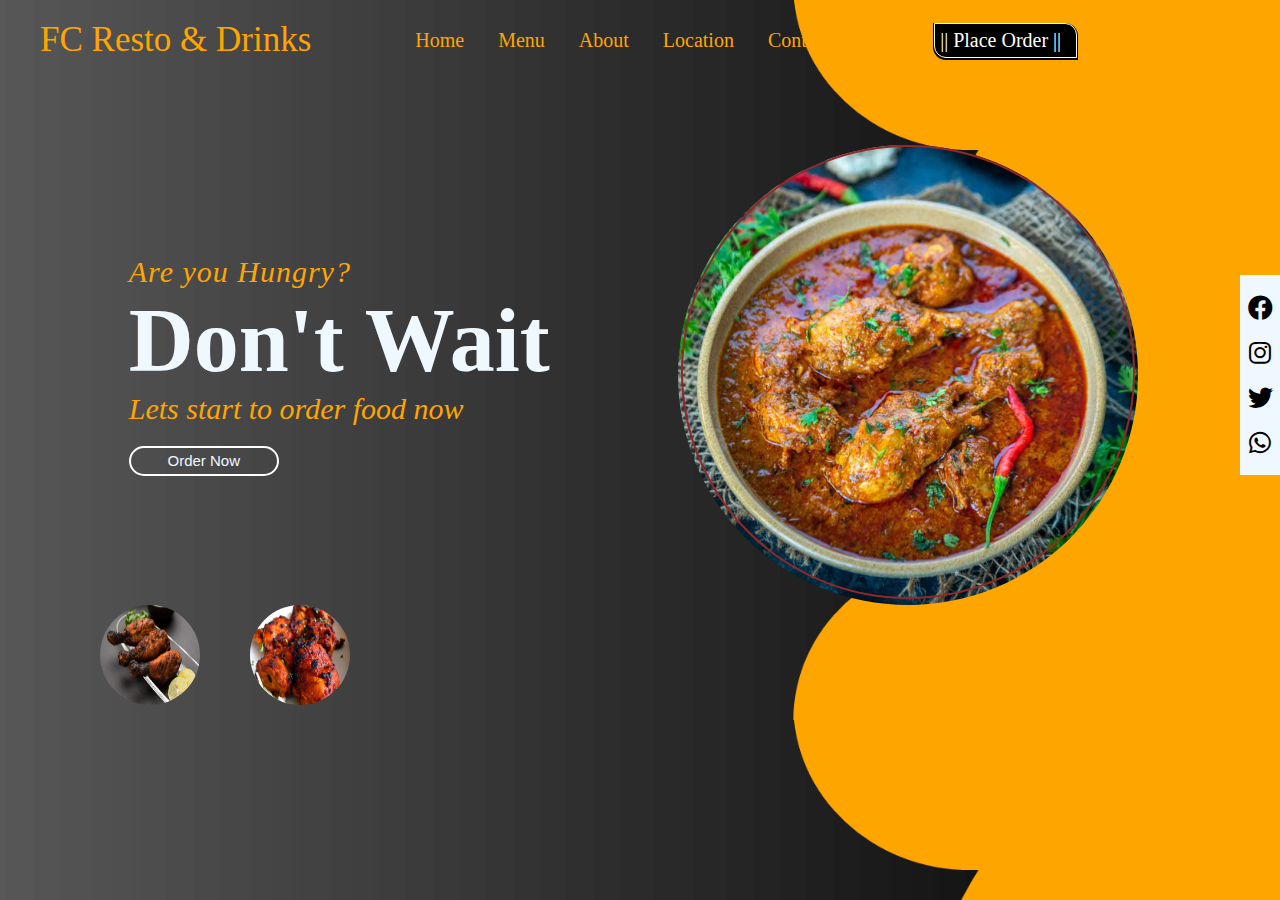
<file: index.html>
<!DOCTYPE html>
<html>
    <head>
        <title>Rohit&Ashpak's Restaurant</title>
        <link rel="stylesheet" href="style.css">
        <link rel="stylesheet" href="https://cdnjs.cloudflare.com/ajax/libs/font-awesome/6.0.0-beta3/css/all.min.css">
    </head>
    <body>
        
        <div class="top">
            <div class="logo" >FC Resto & Drinks</div>
            <div class="nav">
            <a href="#" class="navbtn">Home</a>
            <a href="#" class="navbtn">Menu</a>
            <a href="index2.html" class="navbtn">About</a>
            <a href="#" class="navbtn">Location</a>
            <a href="contact.html" class="navbtn">Contact</a>
            </div>
            <div class="btn"> 
                <a href="login_form.html" class="reg-but">|| Place Order ||</a>
                &nbsp;&nbsp;
            </div>
        </div>        
          
            <!-- <div class="search">
                <i class="fa-solid fa-search"></i>
            </div> -->
        </div>
        <div class="heading">
            <div class="left">
                <p>Are you Hungry?</p>
                <h1>Don't Wait</h1>
                <p>Lets start to order food now</p>
            <form action="login_form.html">
                <button>Order Now</sbutton>
            </form>

            </div>
            <div class="right"> </div>
            <div class="SocialMedia">
                <i class="fa-brands fa-facebook"></i>
                <i class="fa-brands fa-instagram"></i>
                <i class="fa-brands fa-twitter"></i>
                <i class="fa-brands fa-whatsapp"></i>

            </div>
        </div>
        <div class="bottom">
            <div class="menu">
                <div >
                    <img src="food22.jpg">
                </div>
                <div style="margin-left: 50px;">
                    <img src="food11.png">
                </div>
            </div>
        </div>
    </body>
   

</html>
</file>
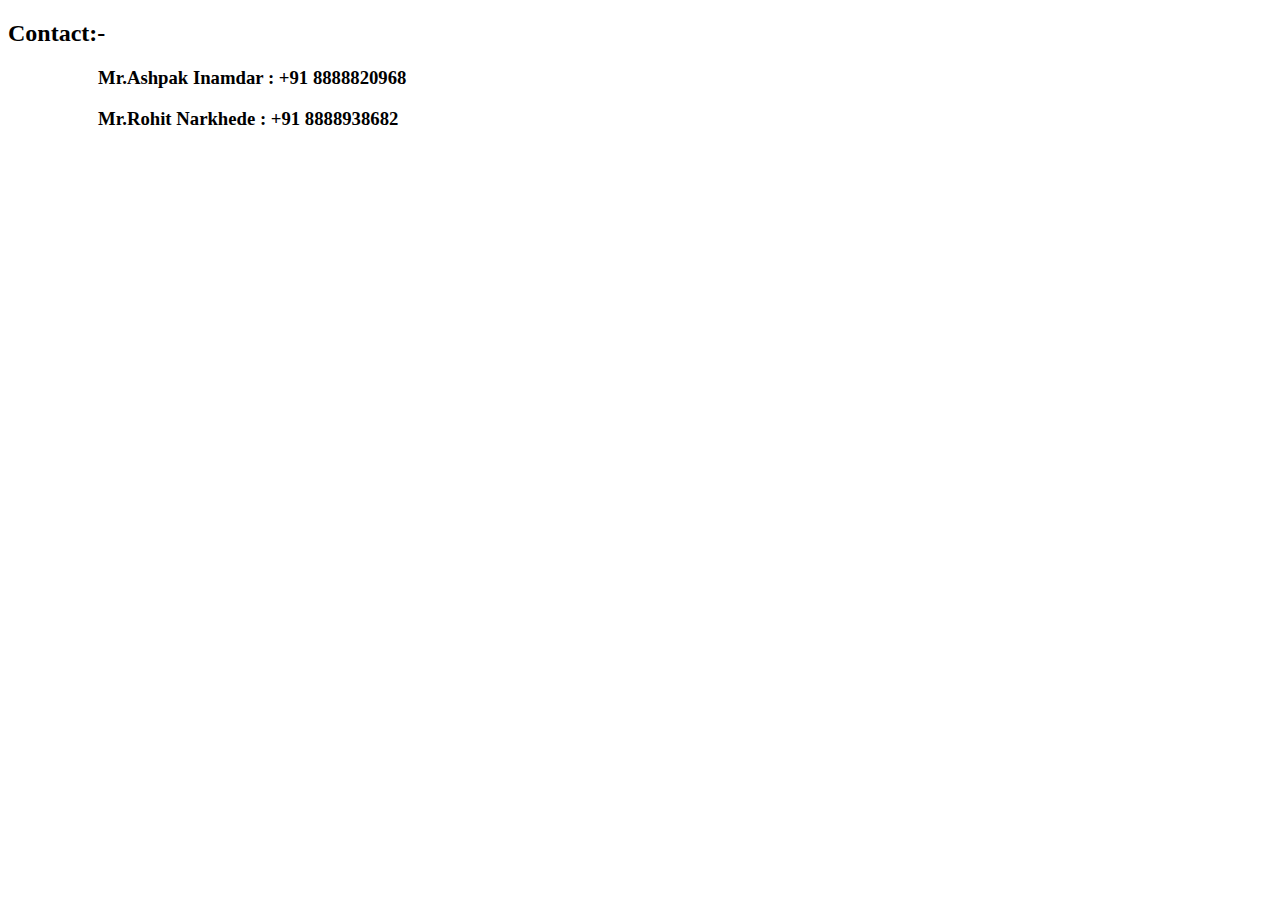
<file: contact.html>
<!DOCTYPE html>
<html lang="en">
<head>
    
    <meta charset="UTF-8">
    <meta name="viewport" content="width=<device-width>, initial-scale=1.0">
    <title>Document</title>
</head>
<body>
    
    <h2>Contact:-</h2>
    <h3>Mr.Ashpak Inamdar : +91 8888820968</h3>
    <h3>Mr.Rohit Narkhede : +91 8888938682</h3>
    <style>
        h3{
            padding-left: 90px;
            
        }
    </style>
    

    
</body>
</html>
</file>
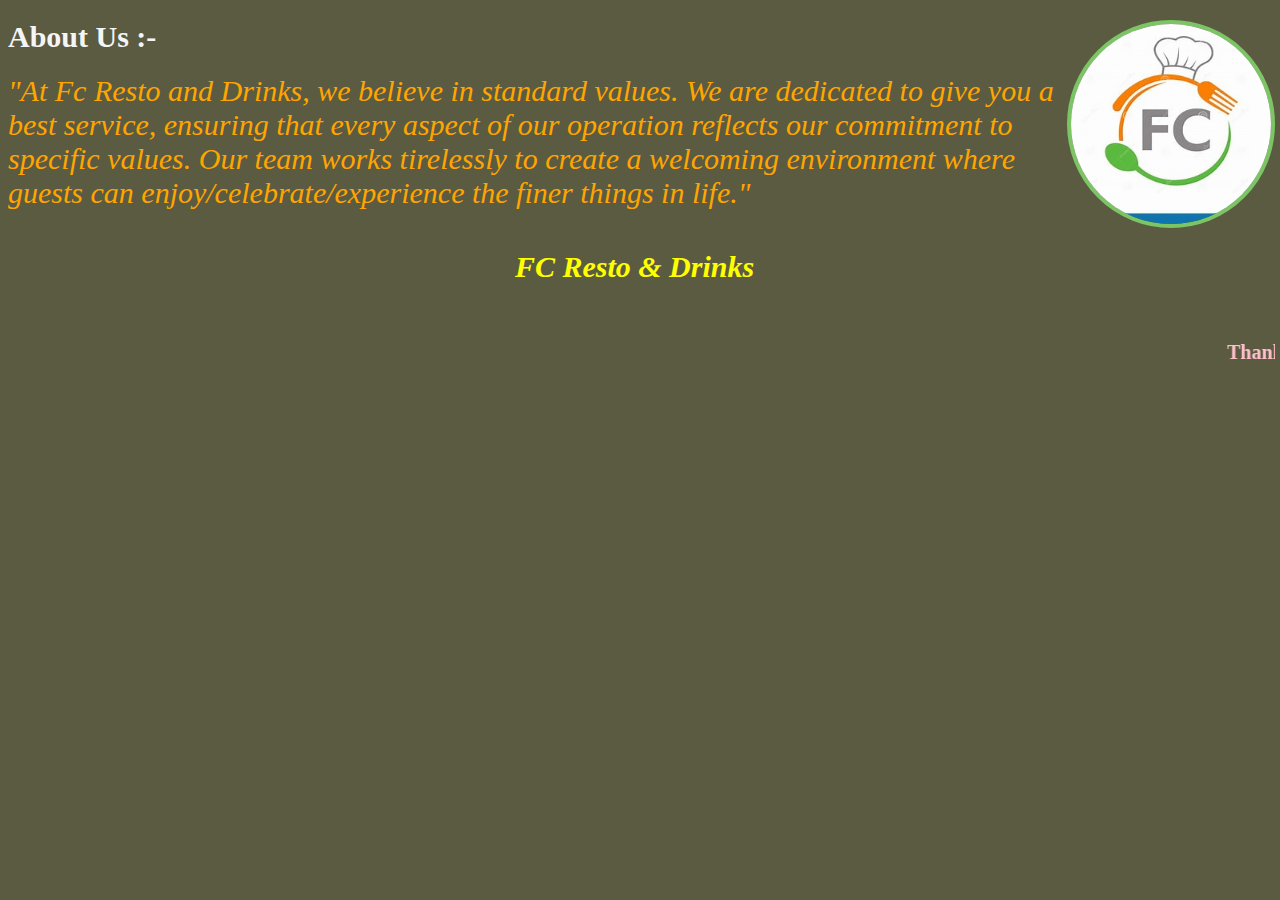
<file: index2.html>
<!DOCTYPE html>
<html lang="en">
<head>
    <meta charset="UTF-8">
    <link rel="stylesheet" href="style2.css">
    <meta name="viewport" content="width=device-width, initial-scale=1.0">
    <title>Rohit&Ashpak's Restaurant</title>
</head>
<body>
    <img src="Restaurant logo.jpg">
    <h1>About Us :-</h1>
    <p1 class="p1">"At Fc Resto and Drinks, we believe in standard values. We are dedicated to give you a best service, ensuring that every aspect of our operation reflects our commitment to specific values. Our team works tirelessly to create a welcoming environment where guests can enjoy/celebrate/experience the finer things in life."</p1>
    <h3>FC Resto & Drinks</h3>
    <marquee>
    <h4>Thank You!  Visit Again!!</h4></marquee>
        
</body>
</html>
</file>
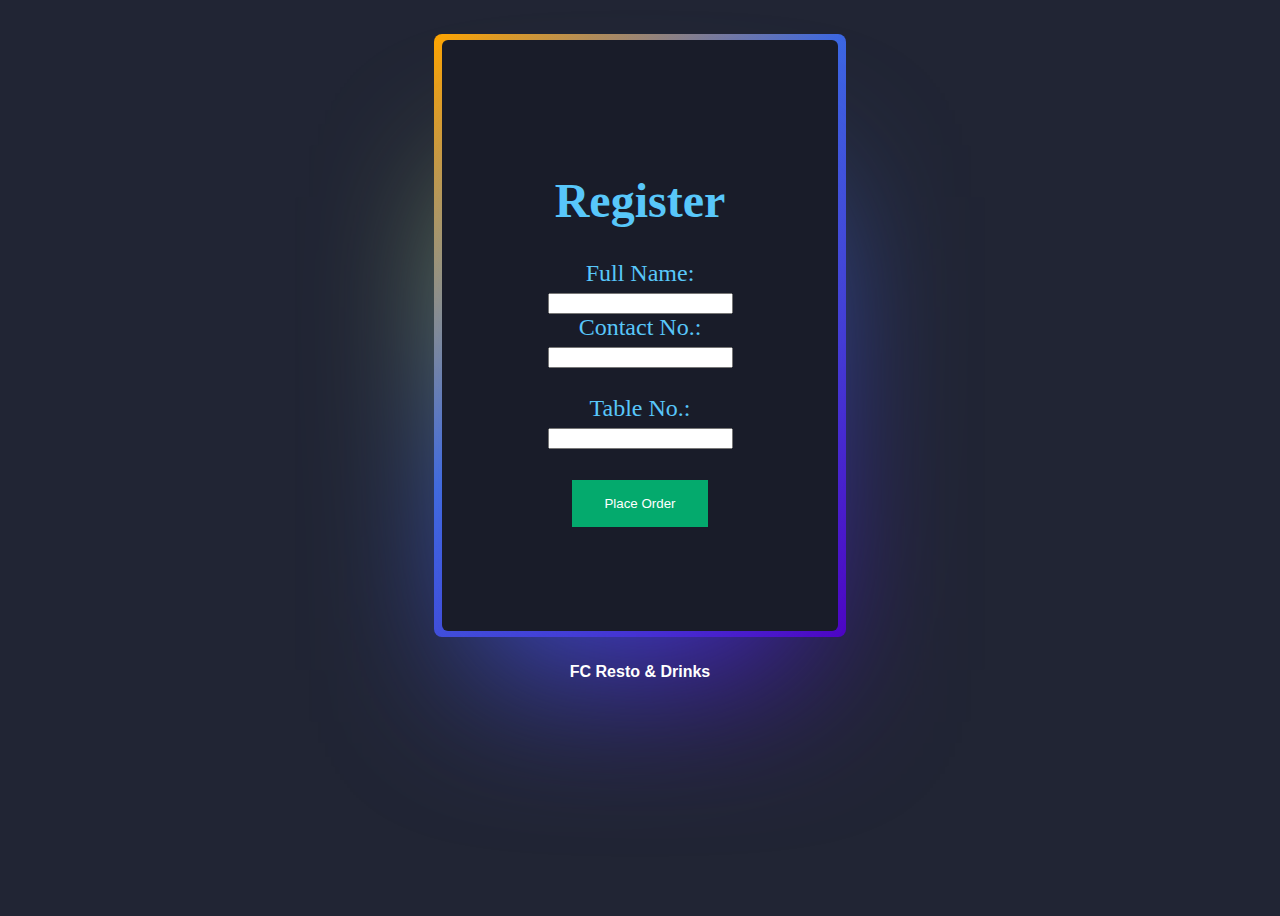
<file: login_form.html>
<!DOCTYPE html>
<html lang="en">
<head>
    <meta charset="UTF-8">
    <meta name="viewport" content="width=device-width, initial-scale=1.0">
    <link rel="stylesheet" href="login_form.css">
    <title>FC Resto & Drinks|Login</title>
</head>
<body>
    <div class="card">
        <form action="menu.html">
            <h1>Register</h1>
            <label for="fname">Full Name:</label><br>
            <input type="text" id="fname" name="fname" value="" required><br>
            <label for="Cnumber">Contact No.:</label><br>
            <input type="number" id="Cnumber" name="Cnumber" value="" required><br><br>
            <label for="Tname">Table No.:</label><br>
            <input type="text" id="Tname" name="Tname" value="" required><br><br>
            <input type="submit" value="Place Order">
        </form>
    </div>
    
    <a href="#" target="_blank">FC Resto & Drinks</a>
</body>
</html>
</file>
<file: style.css>
*{
    padding: 0;
    margin: 0;
}
body{
    width: 99%;
    height: 97%;
    background-image: url("Background2.png");
    background-size: cover;
}
.top{
    display: flex;
    flex-direction: row;
    justify-content: space-between;
    height: 80px;
    align-items:center ;
    padding: 0px 40px;
    padding-right: 15%;
}
.logo{
    font-size: 35px;
    color:orange;
    font-style:initial;
}
.nav{
    position:relative;

}
.navbtn{
    padding: 5px 15px;
    color:orange;
    font-size: 20px;
    text-decoration: none;
}
.navbtn:hover{
    color:azure;
    text-decoration:underline;
    text-underline-position: under;
}
.btn{
    display:flex;
    margin-right: auto0;
    padding-left: 100px;
    color:orange;
    font-size: 20px;
    text-decoration: none;
    background-color:black;
    color: #fff;
    }
    .btn{
    border:1.5px solid #fff;
    border-radius: 0px 12px 0px 12px;
    padding:5px 5px;
    color:#fff;
    text-decoration:none;
    transition: 0.6s ease;
    box-shadow: 0px 1px 0px 1px black;
    }
    /* .btn:hover{
    background-color: black;
    color:#000;
    }
    
    .btn:hover::after{
      background-color: red;
    } */

    .btn1{
        font-size:27px;
        position:absolute;
        top:10%;
        left:93%;
        transform:translate(-50%,-50%);
        
        }
        .btn1{
        border:1.5px solid #fff;
        border-radius: 0px 12px 0px 12px;
        padding:5px 2px;
        color:#fff;
        text-decoration:none;
        transition: 0.6s ease;
        box-shadow: 0px 1px 0px 1px black;
        
        
        }
        .btn1:hover{
        background-color: black;
        color:#000;
        
        
        }
        
        .btn1:hover::after{
          background-color: darkred;
        }
.reg-but{
    color: #fff;
    background-color: #000;
    text-decoration: none;
}        
.search{
    font-size: 25px;
}
.search i{
    padding: 5px 20px;

}
/*.....Heading....*/
.heading{
    display:flex;
    justify-content: space-evenly;
    padding-top: 65px;
    align-items:center;

}
.right{
    width:460px;
    height:460px;
    background-image: url("Chicken-Angara-2-3.jpg");
    background-size:cover;
    border-radius: 400px;
    display:flex;
    justify-content:center;
}
.right::before{
    width:430px;
    height:430px;
    border:2px solid rgb(146, 40, 40);
    content: '';
    position:absolute;
    border-radius: 430px;
    padding: 10px;
}
/*.....left......*/
.left p:nth-child(1){
    color:orange;
    font-size: 30px;
    letter-spacing:1px;
    font-style:italic;
}
.left h1{
    font-size: 90px;
    color:aliceblue;
}
.left p:nth-child(3){
    color:orange;
    font-size:30px;
    font-style:italic;

}
.left button{
    width:150px;
    height:30px;
    font-size: 15px;
    border-radius: 20px;
    border:2px solid white;
    background-color: transparent;
    color:aliceblue;
    margin:20px 0px;

}
/*...SocialMedia......*/
.SocialMedia{
    position:absolute;
    right:0;
    display: flex;
    justify-content: space-evenly;
    align-items: center;
    flex-direction: column;
    width: 40px;
    height: 200px;
    background-color: aliceblue;
    font-size: 25px;
}

.SocialMedia i:hover{
    color:orange;
}
/*........bottom.....*/
#food1,#food2{
    background-size: cover;
    width:100px;
    border-radius: 100px;
    margin: 0px 20px;
}

#food1{
    background-image: url("food11.png");
}
#food2{
    background-image: url("food22.jpg");
}
.menu{
    display: flex;
    margin: 0px 100px;

}
img{
    height:100px;
    width: 100px;
    border-radius: 70%;
}
</file>
<file: style2.css>
body{
    width: 99%;
    height: 97%;
    background-color: rgb(91, 91, 66);
    background-size: cover;
}
.p1{
    font-size: 30px;
    font-style: italic;
    color: orange;
    
}
img {
	border:4px solid rgb(123, 197, 101);
	float:right;
	border-radius:500px;
    height:200px;
    width: 200px;
	
}
h1{
    color:whitesmoke;
    font-size: 30px;
}
h3{
    color:yellow;
    font-size:30px;
    font-style:initial;
    font-style: italic;
    padding-left: 40%;
    padding-top: 10px;
}
marquee{
    color: pink;
    font-size: 20px;
    font-style: initial;
}
</file>
<file: login_form.css>
@property --rotate {
  syntax: "<angle>";
  initial-value: 132deg;
  inherits: false;
}

:root {
  --card-height: 65vh;
  --card-width: calc(var(--card-height) / 1.5);
}
body {
  min-height: 100vh;
  background: #212534;
  display: flex;
  align-items: center;
  flex-direction: column;
  padding-top: 2rem;
  padding-bottom: 2rem;
  box-sizing: border-box;
}


.card {
  background: #191c29;
  width: var(--card-width);
  height: var(--card-height);
  padding: 3px;
  position: relative;
  border-radius: 6px;
  justify-content: center;
  align-items: center;
  text-align: center;
  display: flex;
  font-size: 1.5em;
  color: rgba(88, 199, 250, 1);
  cursor: pointer;
  font-family: cursive;
}

.card:hover {
  color: rgb(88, 199, 250);
}
.card::before {
  content: "";
  width: 104%;
  height: 102%;
  border-radius: 8px;
  background-image: linear-gradient(
    var(--rotate)
    , orange, #3c67e3 43%, #4e00c2);
    position: absolute;
    z-index: -1;
    top: -1%;
    left: -2%;
    animation: spin 2.5s linear infinite;
}

.card::after {
  position: absolute;
  content: "";
  top: calc(var(--card-height) / 6);
  left: 0;
  right: 0;
  z-index: -1;
  height: 100%;
  width: 100%;
  margin: 0 auto;
  transform: scale(0.8);
  filter: blur(calc(var(--card-height) / 6));
  background-image: linear-gradient(
    var(--rotate)
    , #d7ff5d, #3c67e3 43%, #4e00c2);
    opacity: 1;
  transition: opacity .5s;
  animation: spin 2.5s linear infinite;
}

@keyframes spin {
  0% {
    --rotate: 0deg;
  }
  100% {
    --rotate: 360deg;
  }
}

a {
  color: #ffffff;
  text-decoration: none;
  font-family: sans-serif;
  font-weight: bold;
  margin-top: 2rem;
}

input[type=button], input[type=submit], input[type=reset] {
  background-color: #04AA6D;
  border: none;
  color: white;
  padding: 16px 32px;
  text-decoration: none;
  margin: 4px 2px;
  cursor: pointer;
}
</file>
